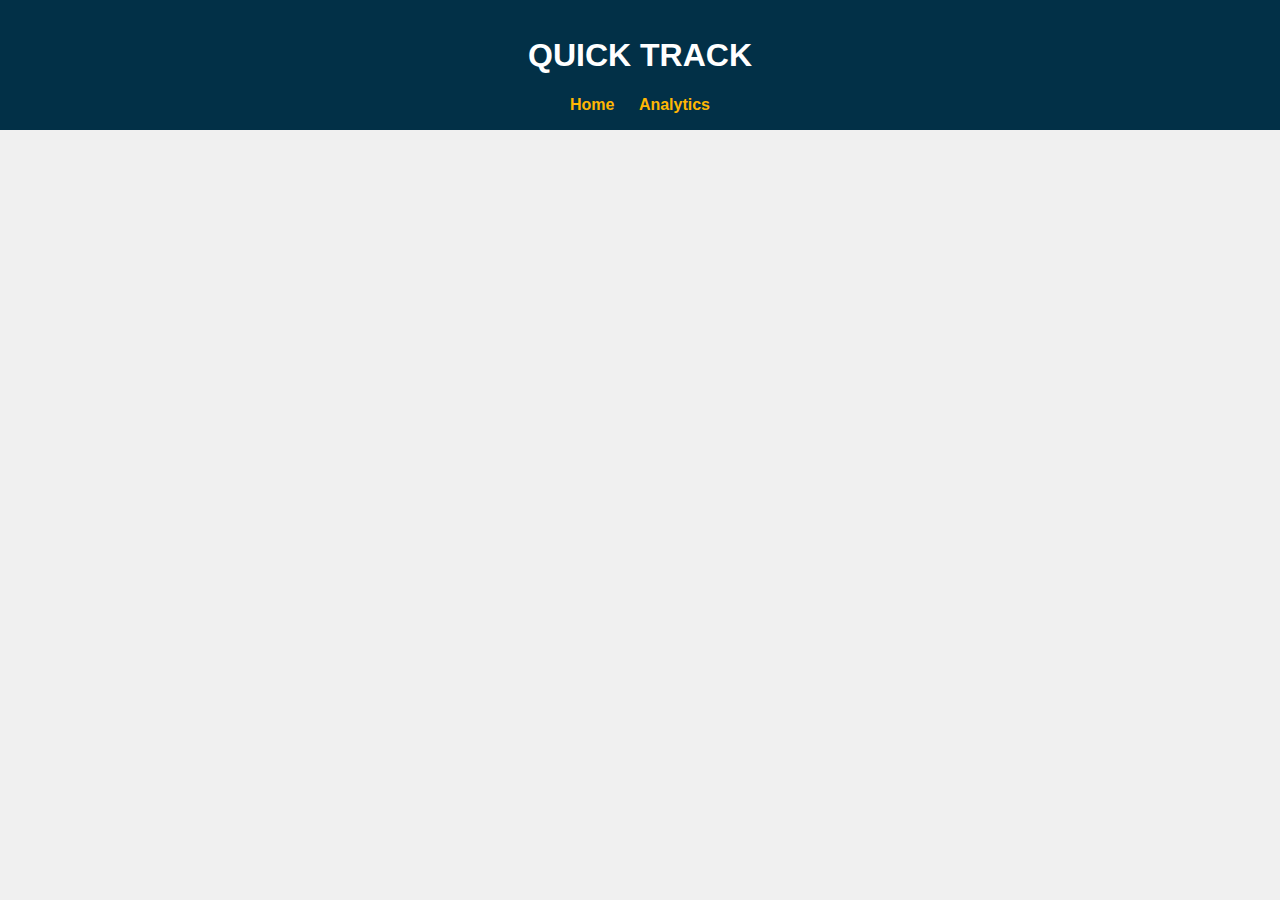
<file: index.html>
<!DOCTYPE html>
<html lang="en">
  <head>
    <meta charset="UTF-8" />
    <meta name="viewport" content="width=device-width, initial-scale=1.0" />
    <title>Timer, Stopwatch, and Clock</title>
    <link rel="stylesheet" href="style.css" />
    <link rel="icon" href="https://cdn-icons-png.flaticon.com/512/3003/3003126.png">
  </head>
  <body>
    <header>
      <h1>QUICK TRACK</h1>
      <nav>
        <ul>
          <li><a href="index.html">Home</a></li>
          <li><a href="analytics.html">Analytics</a></li>
        </ul>
      </nav>
    </header>

    <main>
      <section id="clock">
        <h2>Clock</h2>
        <div id="current-time"></div>
      </section>

      <section id="timer">
        <h2>Timer</h2>
        <input type="number" id="timer-hours" placeholder="Hours" min="0" />
        <input type="number" id="timer-minutes" placeholder="Minutes" min="0" />
        <input type="number" id="timer-seconds" placeholder="Seconds" min="0" />
        <button id="start-timer">Start/Resume</button>
        <button id="pause-timer">Pause</button>
        <button id="stop-timer">Stop</button>
        <div id="timer-display">00:00:00</div>
      </section>

      <section id="stopwatch">
        <h2>Stopwatch</h2>
        <select id="stopwatch-label">
          <option value="Work">Work</option>
          <option value="Exercise">Exercise</option>
          <option value="Leisure">Leisure</option>
          <option value="Sleep">Sleep</option>
          <option value="Others">Others</option>
        </select>
        <button id="start-stopwatch">Start</button>
        <button id="stop-stopwatch">Stop</button>
        <button id="reset-stopwatch">Reset</button>
        <div id="stopwatch-display">00:00:00</div>
      </section>

      <section id="logs">
        <div class="logs-controls">
          <h2>Activity Logs</h2>
          <button id="clear-logs">Clear Activity Log</button>
        </div>
        <ul id="logs-list"></ul>
      </section>
    </main>

    <script src="app.js"></script>
  </body>
</html>
</file>
<file: style.css>
*,
*::before,
*::after {
  box-sizing: border-box;
}

body {
  font-family: Arial, sans-serif;
  margin: 0;
  padding: 0;
  background: #f0f0f0;
  color: #023047;
  overflow-x: hidden; /* Prevent horizontal scrolling */
}

header {
  background-color: #023047;
  color: white;
  padding: 1rem;
  text-align: center;
  width: 100%;
}

nav ul {
  list-style: none;
  padding: 0;
  margin: 0;
}

nav ul li {
  display: inline;
  margin: 0 10px;
}

nav ul li a {
  color: #ffb703;
  text-decoration: none;
  font-weight: bold;
}

main {
  padding: 2rem;
  display: flex;
  flex-wrap: wrap;
  gap: 1.5rem;
}

/* Section styling */
section {
  background: #fff;
  padding: 1.5rem;
  border-radius: 8px;
  box-shadow: 0 4px 6px rgba(0, 0, 0, 0.1);
  flex: 1 1 calc(33% - 3rem); /* Ensure sections fit within the container */
  max-width: 100%;
  transition: transform 0.3s, box-shadow 0.3s;
  opacity: 0;
  transform: translateY(100px);
  animation: slideIn 1s forwards;
}

section:hover {
  transform: translateY(-5px);
  box-shadow: 0 8px 12px rgba(0, 0, 0, 0.2);
}

@keyframes slideIn {
  to {
    opacity: 1;
    transform: translateY(0);
  }
}

h2 {
  color: #219ebc;
  margin-top: 0;
}

/* Input and Button Styling */
input,
select {
  width: calc(33% - 10px);
  margin: 5px 5px 10px 0;
  padding: 10px;
  border: 1px solid #219ebc;
  border-radius: 5px;
  outline: none;
}

button {
  background-color: #ffb703;
  color: white;
  border: none;
  padding: 10px 20px;
  margin: 5px;
  border-radius: 5px;
  cursor: pointer;
  font-weight: bold;
  transition: background-color 0.3s;
}

button:hover {
  background-color: #fb8500;
}

/* Timer and Stopwatch Display */
#timer-display,
#stopwatch-display,
#current-time {
  font-size: 2rem;
  margin-top: 10px;
  color: #023047;
  text-align: center;
  background-color: #e1ecf4;
  padding: 10px;
  border-radius: 5px;
}

/* Styles for logs */
#logs ul {
  list-style: none;
  padding: 0;
}

#logs ul li {
  background: #eee;
  margin: 0.5rem 0;
  padding: 0.5rem;
  border-radius: 3px;
}

.logs-controls {
  display: flex;
  justify-content: space-between;
  align-items: center;
  margin-bottom: 1rem;
}

#clear-logs {
  background-color: #fb8500;
  color: white;
  border: none;
  padding: 0.5rem 1rem;
  border-radius: 5px;
  cursor: pointer;
}

#clear-logs:hover {
  background-color: #d32f2f;
}

/* Media query for small screens */
@media (max-width: 768px) {
  section {
    flex: 1 1 100%;
  }
}
</file>
